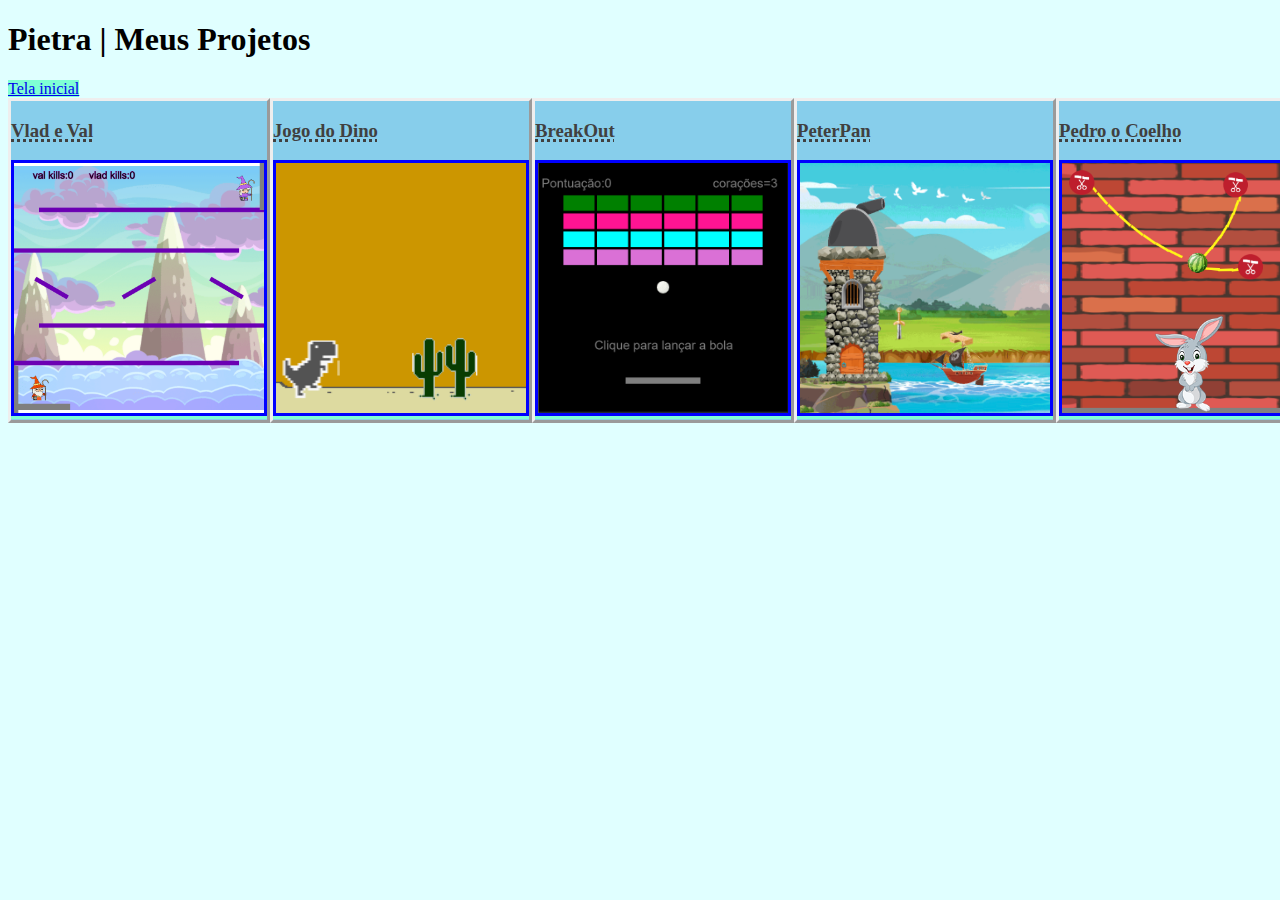
<file: projetos.html>
<!DOCTYPE html>
<html lang="pt">
<head>
     <meta charset="UTF-8">
     <meta http-equiv="X-UA-Compatible" content="IE=edge">
     <meta name="viewport" content="width=device-width, initial-scale=1.0">
     <link rel="stylesheet" type="text/css" href="Stile.css" media="screen" />
     <title>Pietra | Potifólio</title>
</head>
<body>
          <header>
               <h1>Pietra | Meus Projetos</h1>

               <a href="index.html" target="_blank">
                   Tela inicial 
               </a>
               <br>
          </header>

          <div class = "Projetos">
            <div class = "Projeto">
                <h3>Vlad e Val</h3>
                <a href="https://studio.code.org/projects/gamelab/f_YTDbBEdocev8nCbGv4-vl2h1HzXKBIQubGflP3jhE/" target="_blank">
                    <img src= "jogo1.png"/>
                </a>
            </div>
            <div class = "Projeto">
                <h3>Jogo do Dino</h3>
                <a href="https://pimaia.github.io/dino/" target="_blank">
                    <img src= "dinossauro.png"/>
                </a>
            </div>
            <div class = "Projeto">
                <h3>BreakOut</h3>
                <a href= "https://studio.code.org/projects/gamelab/nlA60AkYInr5yy_G5U1RFyQAoCAJ3mLvUTO43KdVYxw/" target="_blank">
                    <img src= "quebrablocos.png"/>
                </a>
            </div>
            <div class = "Projeto">
                <h3>PeterPan</h3>
                <a href= "https://pimaia.github.io/Peter-Pan-/" target="_blank">
                    <img src= "piratas.png"/>
                </a>
            </div>
            <div class = "Projeto">
                <h3>Pedro o Coelho</h3>
                <a href= "https://github.com/Pimaia/Pedro-o-coelho-3" target="_blank">
                    <img src= "coelho.png"/>
                </a>
            </div>
            <div class = "Projeto">
                <h3>Relampago McQueen</h3>
                <a href= "https://pimaia.github.io/Relampago-mcQueen-certo/" target="_blank">
                    <img src= "corrida.png"/>
                </a>
            </div>
            <div class = "Projeto">
                <h3>Volta ao mundo em 80 dias</h3>
                <a href= "https://pimaia.github.io/Volta-ao-mundo-em-80-dias/" target="_blank">
                    <img src= "balão.png"/>
                </a>
            </div>
            </div>
</body>
</html>
</file>
<file: Stile.css>
img{
    width: 100px;
    height: 100px;
    border-radius: "100%";
    border: solid 3px #0000FF;  
}

body{
    background-color: #e0ffff;
}

a{
    background-color:#7fffd4;
}

.menuDosSites{
    border: dashed;
    padding: 15px;
    margin: 15px;
    background-color: #7fffd4;
}

.Topo{
    border: solid;
    display: flex;
    justify-content: space-between;
    background-color: #bcfefe;
}

.Topo h1{
    margin: 20px;
    margin-top: 40px;
}

.Projeto img{
    width: 250px;
    height: 250px;
}

.Projeto{
    background-color: #87ceeb;
    border-style: outset;
}
h3 {
    text-decoration-line: underline;
    text-decoration-thickness: 15%;
    text-decoration-style: dotted;
    color: #404040;
  }

.Projetos {
    display: flex;
    justify-content: space-evenly;
}
</file>
